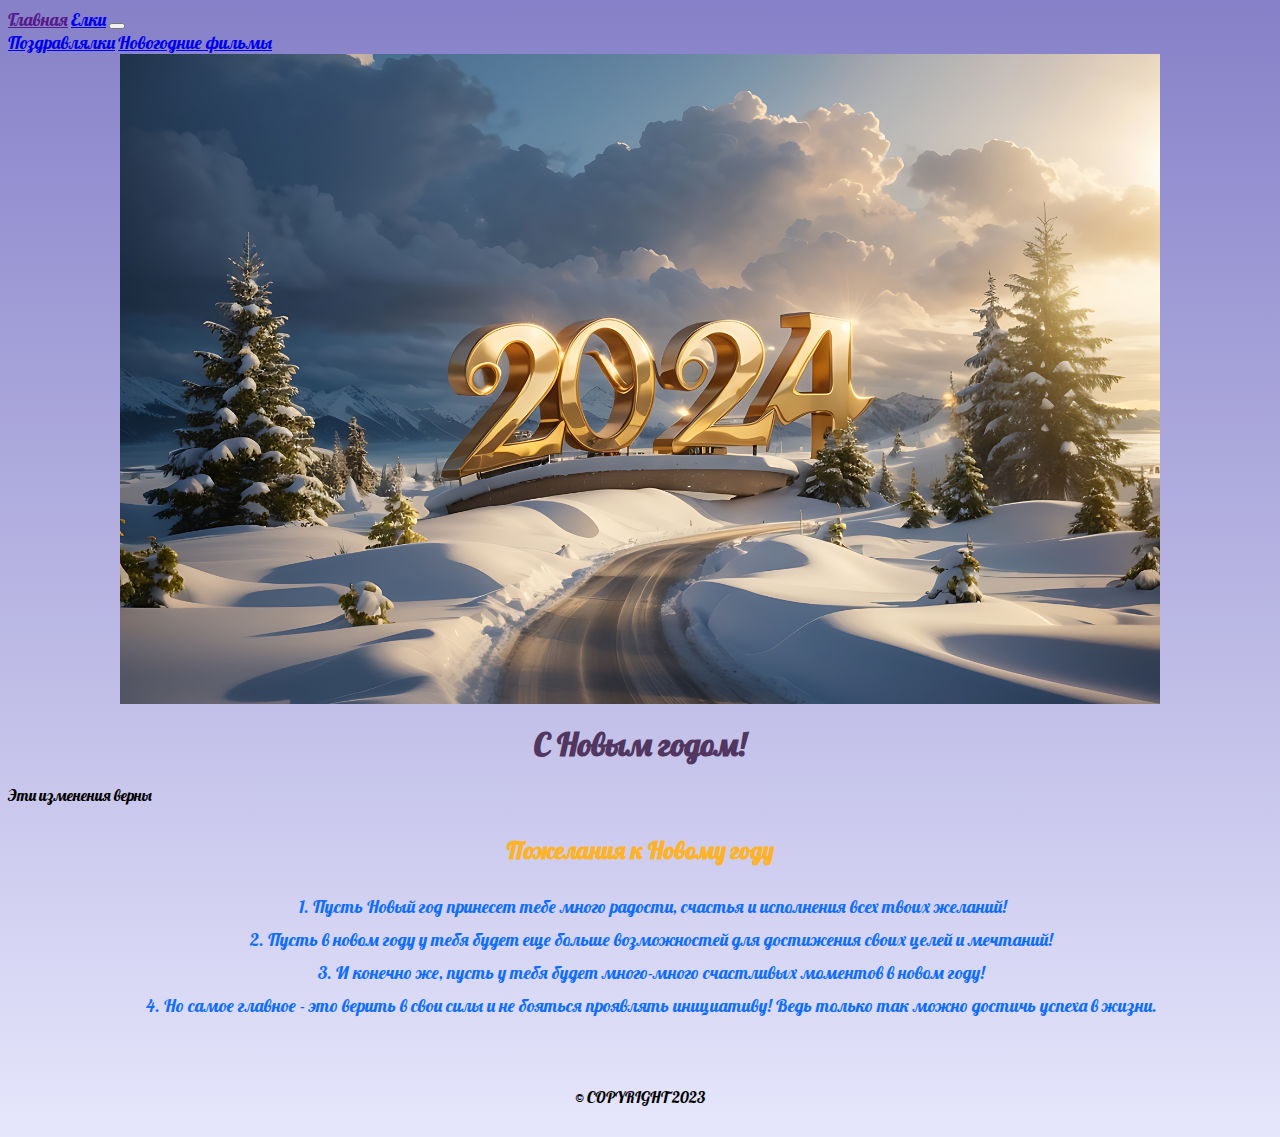
<file: index.html>
<!DOCTYPE html>
<html lang="en">
<head>
    <meta charset="UTF-8">
    <meta http-equiv="X-UA-Compatible" content="IE=edge">
    <meta name="viewport" content="width=device-width, initial-scale=1.0">
    <link href="https://cdn.jsdelivr.net/npm/bootstrap@5.1.3/dist/css/bootstrap.min.css" rel="stylesheet" integrity="sha384-1BmE4kWBq78iYhFldvKuhfTAU6auU8tT94WrHftjDbrCEXSU1oBoqyl2QvZ6jIW3" crossorigin="anonymous">
    <link rel="stylesheet" href="css/style.css">
    <title>Задание страница</title>
    <link rel="preconnect" href="https://fonts.googleapis.com">
    <script src="https://app.embed.im/snow.js" defer></script>
<link rel="preconnect" href="https://fonts.gstatic.com" crossorigin>
<link href="https://fonts.googleapis.com/css2?family=Lobster&display=swap" rel="stylesheet">
</head>
<body class="bg_color">
    <div>
        <nav class="navbar navbar-expand-lg navbar-light bg-light">
            <div class="container-fluid">
                <a class="navbar-brand" href="">Главная</a>
                <a class="navbar-brand" href="404.html">Елки</a>
                <button class="navbar-toggler" type="button" data-bs-toggle="collapse" data-bs-target="#navbarNavAltMarkup" aria-controls="navbarNavAltMarkup" aria-expanded="false" aria-label="Переключатель навигации">
                    <span class="navbar-toggler-icon"></span>
                </button>
                <div class="collapse navbar-collapse" id="navbarNavAltMarkup">
                <div class="navbar-nav">
                    <a class="nav-link active" aria-current="page" href="404.html">Поздравлялки</a>
                    <a class="nav-link" href="404.html">Новогодние фильмы</a>
                </div>
                </div>
            </div>
          </nav>
    </div>
    <div class="image_container">
        <img class="image_xmas" src="images/Christmas_Roads_2024_Snow_Spruce_Clouds_617726_3840x2400.jpg" alt="Merry Christmas. ho-ho-ho">
    </div>
    <div>
        <h1>С Новым годом!</h1>
    </div>
    <div>Эти изменения верны</div>
    <div>
        <h2>Пожелания к Новому году</h2>
        <ol class="wishes">
            <li>Пусть Новый год принесет тебе много радости, счастья и исполнения всех твоих желаний!</li>
            <li>Пусть в новом году у тебя будет еще больше возможностей для достижения своих целей и мечтаний!</li>
            <li>И конечно же, пусть у тебя будет много-много счастливых моментов в новом году!</li>
            <li>Но самое главное - это верить в свои силы и не бояться проявлять инициативу! Ведь только так можно достичь успеха в жизни.</li>
        </ol>
    </div>
    <div class="COPYRIGHT">© COPYRIGHT 2023</div>
    </div>
</body>
</html>
</file>
<file: css/style.css>
.bg_color{
    background: linear-gradient(to top, rgb(230, 230, 252), rgb(134, 128, 200));
}

.image_xmas{
    max-height: 650px;
}

.image_container{
    display: flex;
    justify-content: center;
    flex-wrap: wrap;
    flex-direction: row;
}

h1{
    text-align: center;
    margin-top: 20px;
    color:rgb(81, 54, 95)
}

body{
    font-family: 'Lobster', sans-serif;
}

h2{
    text-align: center;
    margin-top: 30px;
    margin-bottom: 30px;
    color:rgb(253, 178, 39);
}

li{
    margin-bottom: 10px;
    font-size: large;
}

.wishes{
    color:#0d6efd;
    text-align: center;
    display: flex;
    align-items: center;
    flex-direction: column;
}

.navbar-brand{
    font-size: 18px;
}

.navbar-brand:hover{
    background-color: rgb(220, 220, 241);
}

.nav-link{
    font-size: 18px;
}

.nav-link:hover{
    background-color: rgb(220, 220, 241);
}

.COPYRIGHT{
    text-align: center;
    margin-top: 60px;
    margin-bottom: 30px;
}
</file>
